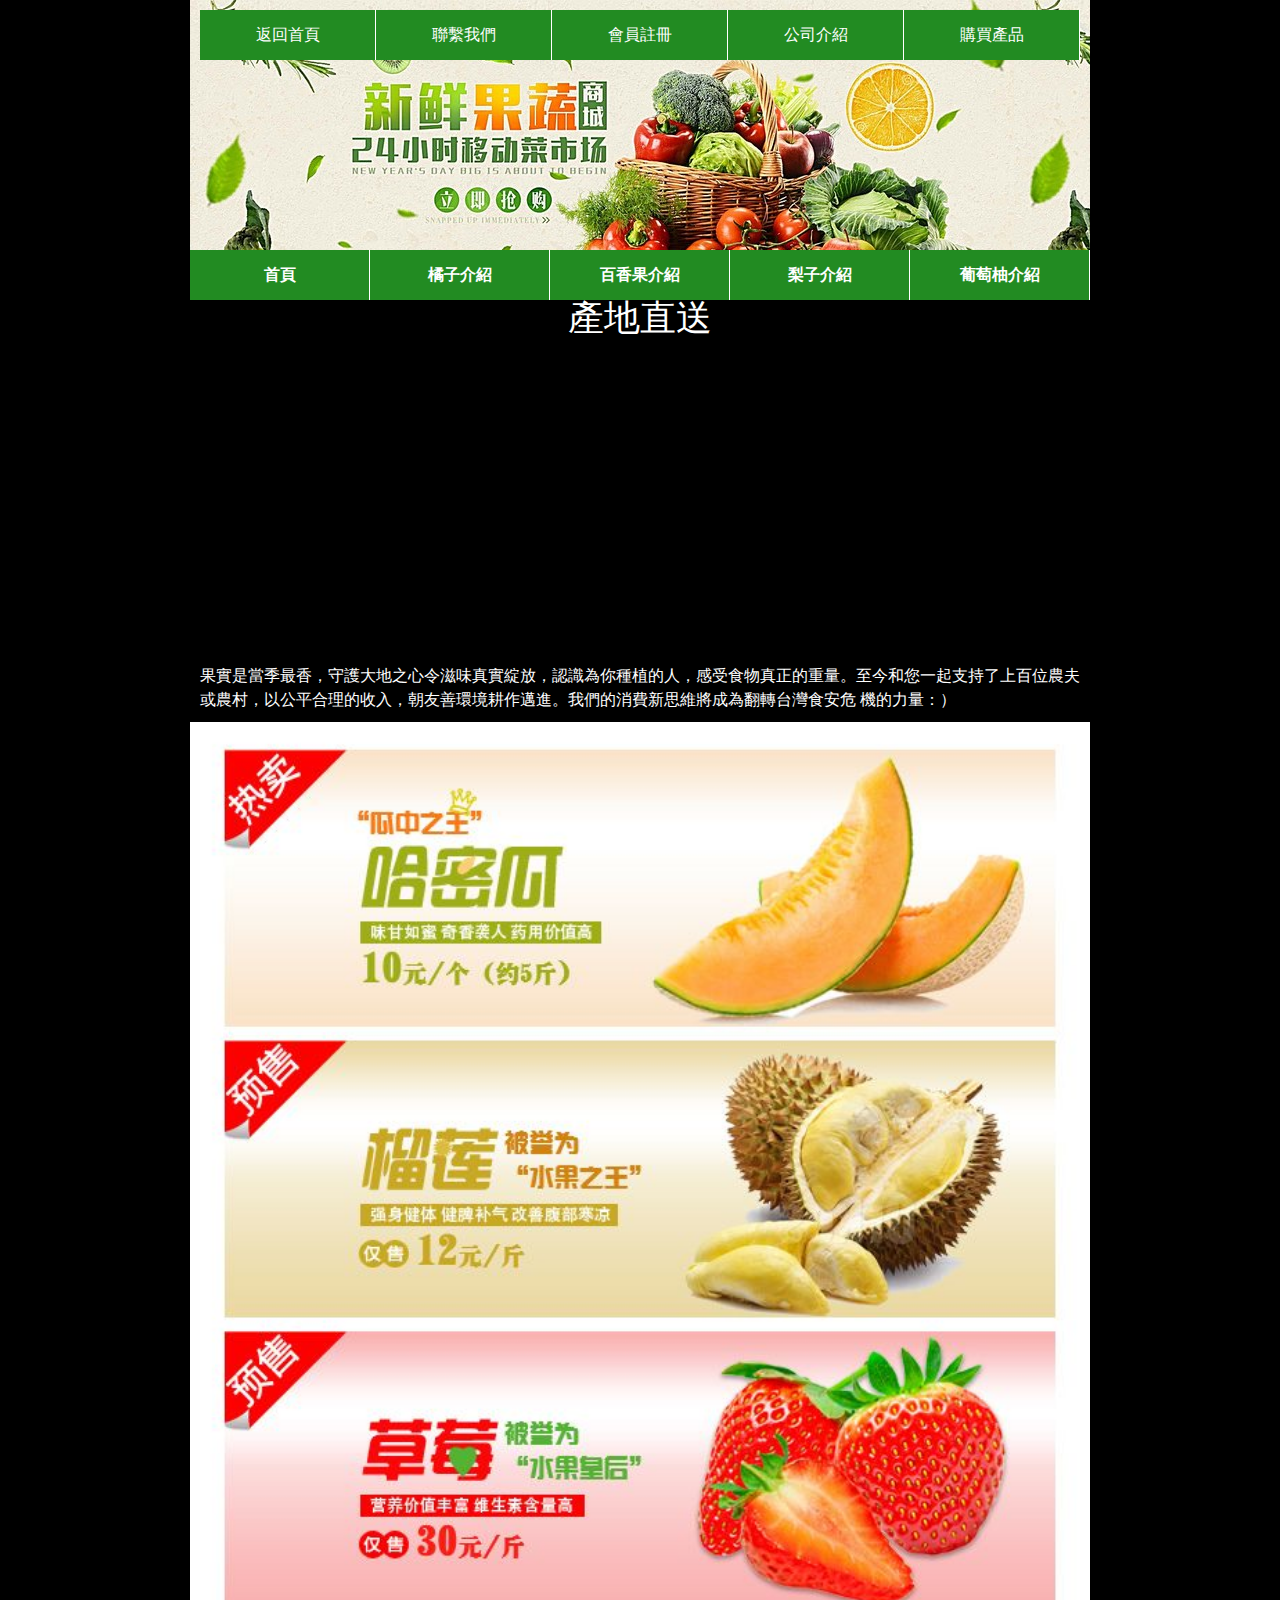
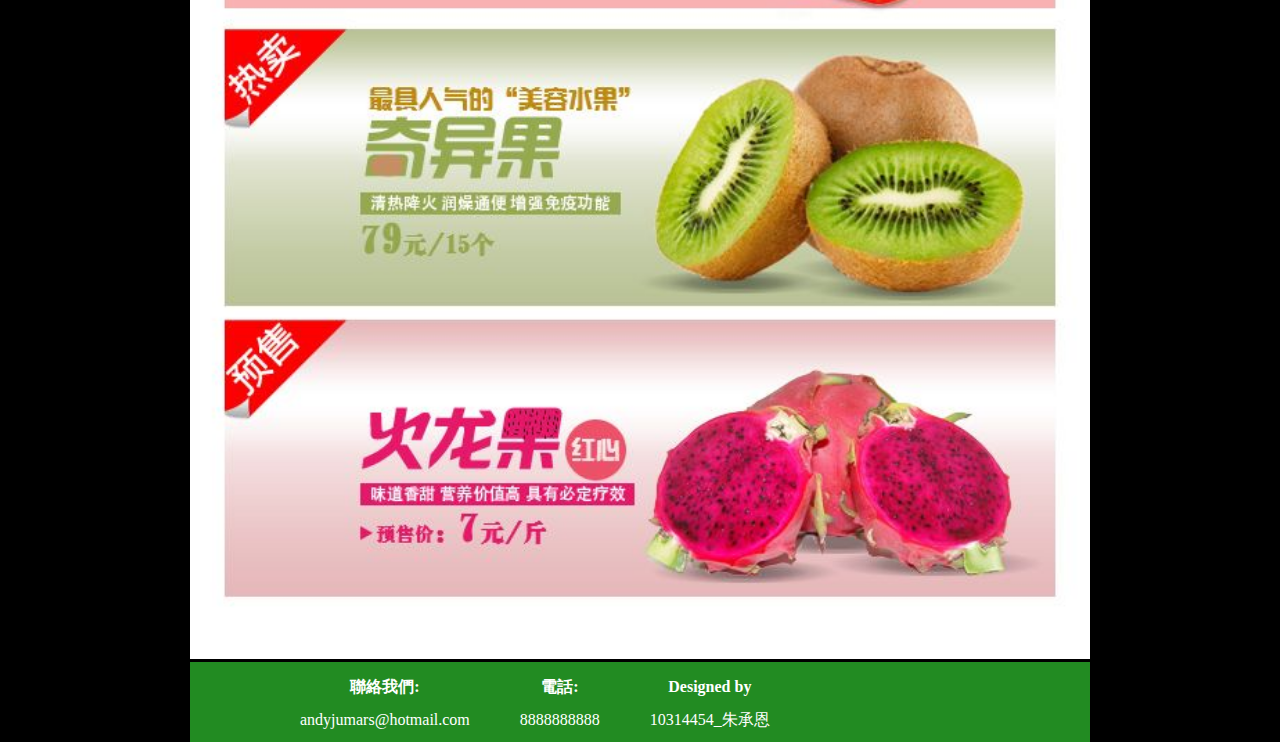
<file: grape.html>
<!DOCTYPE html>
	<html lang="en">
	<head>
		<meta charset="UTF-8">
		<title>新鮮蔬果直送你家</title>
		<link rel="stylesheet" href="style.css">
	</head>
	<body>
		<div class="wrap">
<div class="header">
			<ul class="head-menu">
				<li class="head-list"><a href="index.html">返回首頁</a></li>
				<li class="head-list"><a href="contact.html">聯繫我們</a> </li>
				<li class="head-list"><a href="login.html">會員註冊</a> </li>
				<li class="head-list"><a href="company.html">公司介紹</a></li>
				<li class="head-list"><a href="buy.html">購買產品</a></li>
			</ul>
		</div>
			<div class="nav">

			<ul class="menu">
				<li><a href="index.html">首頁</a></li>
				<li><a href="orange.html">橘子介紹</a></li>
				<li><a href="passion.html">百香果介紹</a></li>
				<li><a href="pear.html">梨子介紹</a></li>
				<li><a href="grape.html">葡萄柚介紹</a></li>
			</ul>
			</div>

				<div class="content">
					<h1>產地直送</h1>
					<iframe width="900" height="315" src="https://www.youtube.com/embed/nyXYRFWC5m8" frameborder="0" allow="accelerometer; autoplay; encrypted-media; gyroscope; picture-in-picture" allowfullscreen></iframe>
<p>果實是當季最香，守護大地之心令滋味真實綻放，認識為你種植的人，感受食物真正的重量。至今和您一起支持了上百位農夫或農村，以公平合理的收入，朝友善環境耕作邁進。我們的消費新思維將成為翻轉台灣食安危	機的力量：）</p>
					
									</div>
			<div class="fruitad">
			
			<img src="images/total.png">
			</div>
				<div class="clearfix"></div>
	<div class="footer">
				<ul class=footer-top"">
        		<li><a href="#">聯絡我們:</a>
				<span>andyjumars@hotmail.com</span>
        		</li>
        	 
        		<li><a href="#">電話:</a>
        		<span>8888888888</span>
        		</li>
        		
        		<li><a href="#">
        			Designed by </a>
        			<span>10314454_朱承恩</span>
        		</li>

        	</ul>	
		</div>
		</div>

	</body>
	</html>
</file>
<file: style.css>
html, body, div, span, applet, object, iframe,
h1, h2, h3, h4, h5, h6, p, blockquote, pre,
a, abbr, acronym, address, big, cite, code,
del, dfn, em, img, ins, kbd, q, s, samp,
small, strike, strong, sub, sup, tt, var,
b, u, i, center,
dl, dt, dd, ol, ul, li,
fieldset, form, label, legend,
table, caption, tbody, tfoot, thead, tr, th, td,
article, aside, canvas, details, embed, 
figure, figcaption, footer, header, hgroup, 
menu, nav, output, ruby, section, summary,
time, mark, audio, video {
	margin: 0;
	padding: 0;
	border: 0;
	font-size: 100%;
	font: inherit;
	vertical-align: baseline;
}
/* HTML5 display-role reset for older browsers */
article, aside, details, figcaption, figure, 
footer, header, hgroup, menu, nav, section {
	display: block;
}
body {
	line-height: 1;
}
ol, ul {
	list-style: none;
}
blockquote, q {
	quotes: none;
}
blockquote:before, blockquote:after,
q:before, q:after {
	content: '';
	content: none;
}
table {
	border-collapse: collapse;
	border-spacing: 0;
}
html{
    background: #000;
    font-family: MicrosoftJhengHeiRegular;
}
*,*:before,*:after{
    box-sizing: border-box;
}

h2 {
	font-size: 36px;
	color:#fff;
	text-align: center;
}

.wrap{	

	max-width: 900px;
	margin:0 auto;
	padding: 0 0 0;
}

.header {

	height:250px;
	background: url(images/fruit.png);
}

.head-menu {
	float:right;
	margin: 10px;
}

.head-menu li {
	float:left;
	border-right:1px solid #fff;
		background: #228B22; 
}

.head-menu li a{
	color:#fff;
 	display: block;
    width: 175px;
 	text-align: center;
 	height: 50px;
 	line-height: 50px;
 	text-decoration: none;
 	   
 	   cursor: pointer;
}

.head-menu li a:hover {
	color:red;
}


.menu{
	float:right;

	


}

.menu li {
	float:left;
	background: #228B22;  
	border-right:1px solid #fff;
}

.menu li  a{
		color:#fff;
     width:179px;
	display: block;
	font-weight:bold;
	text-align:center;
	height:50px;
	line-height:50px;
	text-decoration:none;
	cursor: pointer;

}

.menu li  a:hover {
	color: red;
}

.content {
	
	
  position:relative;
	margin:0 auto;
	

	


}

h1 {
	color:#fff;
	text-align: center;
	font-size: 36px;
}

p {
	color:#fff;
	line-height: 1.5em;
	padding:10px;
}

img {
	width: 100%;
}

.logo {

	margin: 0 auto;
	border-radius: 20px;
	border:2px solid red;
	box-shadow: 11px 11px maroon;
}

.contact {
	margin: 0 auto;
	width: 960px;




}

input {
    margin-top: 30px;
    margin-bottom: 30px;
}

.contact h2 {
	text-align: center;
	color:#fff;
	padding-bottom: 30px;
}

.addList {
	 display: flex;
	 padding-left:25%;

}

.notetext{

	display: block;
	    margin: 10px;
}

.btn{
	display: block;
     margin: 10px;
}


.memberlg {
		text-align: center;
	color:#fff;


}


.memberlg input {
    margin:20px;
    width:30%;
}
	
.lgbt {
	cursor: pointer;
}

.lgbt:hover  {
	color:red;
}

.memberlg  h2 {
   font-size:36px;
}

.footer{

	height: 80px;
	background:#228B22;
	
}

.footer ul {

padding-left: 60px;
 
}


.footer ul li  {
	float:left;
	padding-left: 50px;
	
}
.footer ul li a {
	color:#fff;
	display: block;
	font-weight:bold;
	text-align:center;
	height:50px;
	line-height:50px;
	text-decoration:none;
	


}

.footer  span {
	color:#fff;
}

.clearfix{
	clear:both;

}


#passion {
	width: 200px;
	height: 200px;
}

.fruitad img {
  width:100%;
}
.wrap .contact.clearfix {
	float: right;
	display: block;
	vertical-align: 0cm;
	text-align: center;
}

.list {
    margin: 0 auto;
	padding: 50px 100px;
	text-align: center;
	list-style: none;
}
.list li {
	border-bottom:1px solid gray;
	padding:10px 0;
	color:#fff;
}

.list li a {
	border-bottom:1px solid gray;
	padding:10px 0;
	color:#fff;
}

.cp {
	border:6px solid gray;

}
</file>
